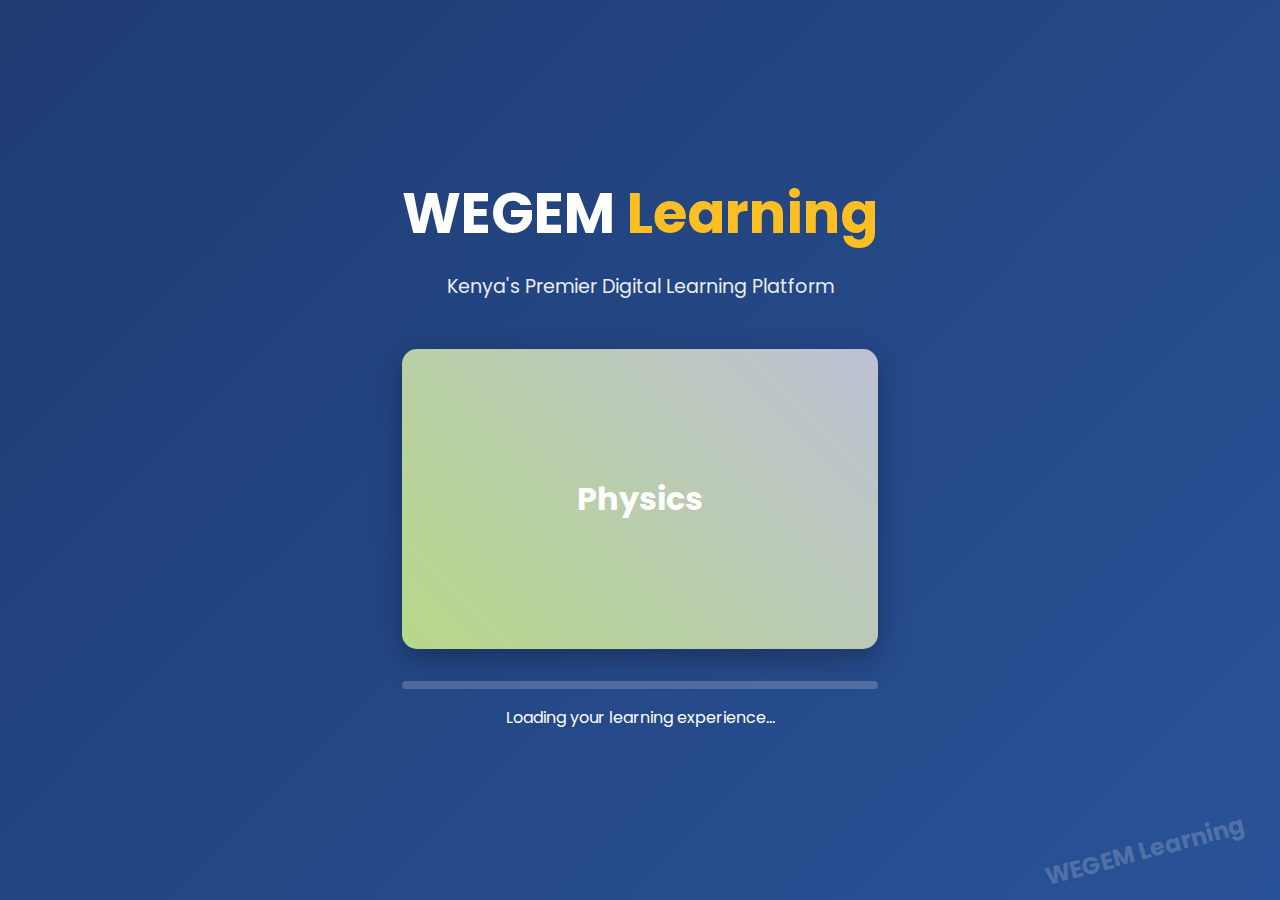
<file: wegem learning/index.html>
<!DOCTYPE html>
<html lang="en">
<head>
    <meta charset="UTF-8">
    <meta name="viewport" content="width=device-width, initial-scale=1.0">
    <title>WEGEM Learning - Kenyan Digital Learning Platform</title>
    <link rel="stylesheet" href="styles.css">
    <link rel="stylesheet" href="https://cdnjs.cloudflare.com/ajax/libs/font-awesome/6.4.0/css/all.min.css">
    <link href="https://fonts.googleapis.com/css2?family=Poppins:wght@300;400;500;600;700&family=Roboto:wght@300;400;500&display=swap" rel="stylesheet">
</head>
<body>
    <!-- Loading Screen -->
    <div id="loading-screen" class="loading-screen">
        <div class="loading-content">
            <div class="loading-title">
                <h1>WEGEM <span>Learning</span></h1>
                <p>Kenya's Premier Digital Learning Platform</p>
            </div>
            <div class="loading-images" id="subject-slideshow">
                <!-- Images will be dynamically added -->
            </div>
            <div class="loading-progress">
                <div class="progress-bar">
                    <div class="progress-fill"></div>
                </div>
                <p>Loading your learning experience...</p>
            </div>
        </div>
        <div class="watermark">WEGEM Learning</div>
    </div>

    <!-- Main Content -->
    <div id="main-content" class="hidden">
        <!-- Header -->
        <header class="header">
            <div class="header-container">
                <div class="logo">
                    <h1><i class="fas fa-graduation-cap"></i> WEGEM <span>Learning</span></h1>
                </div>
                <nav class="main-nav">
                    <button class="nav-btn" id="subject-btn"><i class="fas fa-book"></i> Subjects</button>
                    <button class="nav-btn" id="grade-btn"><i class="fas fa-chalkboard-teacher"></i> Form/Grade</button>
                    <button class="nav-btn" id="home-btn"><i class="fas fa-home"></i> Home</button>
                </nav>
                <div class="user-section">
                    <span id="user-name">Guest</span>
                    <button class="btn-logout" id="logout-btn"><i class="fas fa-sign-out-alt"></i></button>
                </div>
            </div>
        </header>

        <!-- Registration Modal -->
        <div id="registration-modal" class="modal">
            <div class="modal-content">
                <h2>Choose Your Curriculum</h2>
                <div class="curriculum-options">
                    <div class="curriculum-card" id="curriculum-844" data-curriculum="8-4-4">
                        <div class="card-header" style="background: linear-gradient(135deg, #1E40AF, #DB2777, #A78BFA);">
                            <h3>8-4-4 Curriculum</h3>
                        </div>
                        <div class="card-body">
                            <p><i class="fas fa-check-circle"></i> Traditional Kenyan System</p>
                            <p><i class="fas fa-check-circle"></i> Forms 1-4</p>
                            <p><i class="fas fa-check-circle"></i> KCSE Preparation</p>
                        </div>
                        <button class="btn-select">Select 8-4-4</button>
                    </div>
                    
                    <div class="curriculum-card" id="curriculum-cbc" data-curriculum="CBC">
                        <div class="card-header" style="background: linear-gradient(135deg, #3730A3, #FBBF24, #10B981, #EF4444);">
                            <h3>CBC Curriculum</h3>
                        </div>
                        <div class="card-body">
                            <p><i class="fas fa-check-circle"></i> Competency Based</p>
                            <p><i class="fas fa-check-circle"></i> Grades 1-12</p>
                            <p><i class="fas fa-check-circle"></i> Skill Development Focus</p>
                        </div>
                        <button class="btn-select">Select CBC</button>
                    </div>
                </div>
            </div>
        </div>

        <!-- 8-4-4 Registration Form -->
        <div id="form-844" class="registration-form hidden">
            <div class="form-container" style="border-left: 5px solid #1E40AF;">
                <h2><i class="fas fa-user-graduate"></i> 8-4-4 Registration</h2>
                <form id="registerForm844">
                    <div class="form-group">
                        <input type="text" id="name844" placeholder="Full Name" required>
                    </div>
                    <div class="form-row">
                        <select id="form844" required>
                            <option value="">Select Form</option>
                            <option value="Form 1">Form 1</option>
                            <option value="Form 2">Form 2</option>
                            <option value="Form 3">Form 3</option>
                            <option value="Form 4">Form 4</option>
                        </select>
                        <input type="text" id="class844" placeholder="Class" required>
                    </div>
                    <div class="form-row">
                        <input type="text" id="stream844" placeholder="Stream (e.g., North, South)">
                        <input type="text" id="school844" placeholder="School Name" required>
                    </div>
                    <div class="form-group">
                        <input type="text" id="adm844" placeholder="Admission Number" required>
                    </div>
                    <button type="submit" class="btn-submit">Complete Registration</button>
                </form>
            </div>
        </div>

        <!-- CBC Registration Form -->
        <div id="form-cbc" class="registration-form hidden">
            <div class="form-container" style="border-left: 5px solid #3730A3;">
                <h2><i class="fas fa-user-graduate"></i> CBC Registration</h2>
                <form id="registerFormCBC">
                    <div class="form-group">
                        <input type="text" id="nameCBC" placeholder="Full Name" required>
                    </div>
                    <div class="form-row">
                        <input type="text" id="schoolCBC" placeholder="School Name" required>
                        <select id="gradeCBC" required>
                            <option value="">Select Grade</option>
                            <option value="Grade 1">Grade 1</option>
                            <option value="Grade 2">Grade 2</option>
                            <option value="Grade 3">Grade 3</option>
                            <option value="Grade 4">Grade 4</option>
                            <option value="Grade 5">Grade 5</option>
                            <option value="Grade 6">Grade 6</option>
                            <option value="Grade 7">Grade 7</option>
                            <option value="Grade 8">Grade 8</option>
                            <option value="Grade 9">Grade 9</option>
                            <option value="Grade 10">Grade 10</option>
                            <option value="Grade 11">Grade 11</option>
                            <option value="Grade 12">Grade 12</option>
                        </select>
                    </div>
                    <div class="form-row">
                        <input type="text" id="streamCBC" placeholder="Stream (Optional)">
                        <input type="text" id="admCBC" placeholder="Admission Number" required>
                    </div>
                    <button type="submit" class="btn-submit">Complete Registration</button>
                </form>
            </div>
        </div>

        <!-- Main Dashboard -->
        <main class="dashboard hidden" id="dashboard">
            <div class="welcome-banner">
                <h2>Welcome, <span id="display-name">Student</span>!</h2>
                <p>Your <span id="display-curriculum">8-4-4</span> Learning Journey Begins Here</p>
            </div>

            <div class="features-grid">
                <!-- WeGEM AI -->
                <div class="feature-card" id="ai-card">
                    <div class="feature-icon">
                        <i class="fas fa-robot"></i>
                    </div>
                    <h3>WeGEM AI</h3>
                    <p>Ask questions on any topic. Powered by Grok AI</p>
                    <button class="feature-btn" id="ai-btn">Start Chat</button>
                </div>

                <!-- Exams -->
                <div class="feature-card" id="exams-card">
                    <div class="feature-icon">
                        <i class="fas fa-file-alt"></i>
                    </div>
                    <h3>Exams Section</h3>
                    <p>KCSE-style papers with daily updates</p>
                    <button class="feature-btn" id="exams-btn">View Exams</button>
                </div>

                <!-- Quiz -->
                <div class="feature-card" id="quiz-card">
                    <div class="feature-icon">
                        <i class="fas fa-question-circle"></i>
                    </div>
                    <h3>Quiz Section</h3>
                    <p>Test yourself with Quick Quiz or Normal Quiz</p>
                    <button class="feature-btn" id="quiz-btn">Take Quiz</button>
                </div>

                <!-- Symposium -->
                <div class="feature-card" id="symposium-card">
                    <div class="feature-icon">
                        <i class="fas fa-users"></i>
                    </div>
                    <h3>Symposium</h3>
                    <p>Group competition with other schools</p>
                    <button class="feature-btn" id="symposium-btn">Join Game</button>
                </div>

                <!-- Notepad -->
                <div class="feature-card" id="notepad-card">
                    <div class="feature-icon">
                        <i class="fas fa-sticky-note"></i>
                    </div>
                    <h3>Digital Notepad</h3>
                    <p>Take notes and save your learning</p>
                    <button class="feature-btn" id="notepad-btn">Open Notepad</button>
                </div>

                <!-- Progress -->
                <div class="feature-card" id="progress-card">
                    <div class="feature-icon">
                        <i class="fas fa-chart-line"></i>
                    </div>
                    <h3>Progress Tracker</h3>
                    <p>View your learning statistics</p>
                    <button class="feature-btn" id="progress-btn">View Progress</button>
                </div>
            </div>

            <!-- Quick Access -->
            <div class="quick-access">
                <h3><i class="fas fa-bolt"></i> Quick Access</h3>
                <div class="quick-links">
                    <button class="quick-link" id="quick-quiz-btn">
                        <i class="fas fa-stopwatch"></i> Quick Quiz (30 Questions)
                    </button>
                    <button class="quick-link" id="recent-papers-btn">
                        <i class="fas fa-newspaper"></i> Recent Exam Papers
                    </button>
                    <button class="quick-link" id="downloads-btn">
                        <i class="fas fa-download"></i> Downloaded Content
                    </button>
                </div>
            </div>
        </main>

        <!-- WeGEM AI Interface -->
        <div id="ai-interface" class="feature-interface hidden">
            <div class="interface-header">
                <h2><i class="fas fa-robot"></i> WeGEM AI</h2>
                <p>Powered by Grok AI - Ask any question</p>
                <button class="btn-back" id="ai-back-btn"><i class="fas fa-arrow-left"></i> Back</button>
            </div>
            <div class="ai-container">
                <div class="ai-chat" id="ai-chat">
                    <div class="ai-message">
                        <div class="message-content">
                            <strong>WeGEM AI:</strong> Hello! I'm your learning assistant. Ask me anything about your subjects, homework, or concepts you're struggling with. I can also generate quiz questions for you!
                        </div>
                    </div>
                </div>
                <div class="ai-input">
                    <textarea id="ai-input" placeholder="Type your question here... (e.g., 'Explain photosynthesis' or 'Generate 5 questions about algebra')"></textarea>
                    <button id="ai-send-btn"><i class="fas fa-paper-plane"></i> Send</button>
                </div>
                <div class="ai-actions">
                    <button class="ai-action-btn" id="generate-quiz-btn">
                        <i class="fas fa-question"></i> Generate Quiz
                    </button>
                    <button class="ai-action-btn" id="explain-concept-btn">
                        <i class="fas fa-lightbulb"></i> Explain Concept
                    </button>
                    <button class="ai-action-btn" id="past-paper-btn">
                        <i class="fas fa-file-pdf"></i> Past Paper Help
                    </button>
                </div>
            </div>
        </div>

        <!-- Quiz Interface -->
        <div id="quiz-interface" class="feature-interface hidden">
            <div class="interface-header">
                <h2><i class="fas fa-question-circle"></i> Quiz Section</h2>
                <button class="btn-back" id="quiz-back-btn"><i class="fas fa-arrow-left"></i> Back</button>
            </div>
            <div class="quiz-options">
                <div class="quiz-type" id="quick-quiz-option">
                    <h3><i class="fas fa-bolt"></i> Quick Quiz</h3>
                    <p>30 random questions from all topics</p>
                    <p><i class="fas fa-clock"></i> 60 seconds per question</p>
                    <button class="quiz-start-btn" id="start-quick-quiz">Start Quick Quiz</button>
                </div>
                <div class="quiz-type" id="normal-quiz-option">
                    <h3><i class="fas fa-sliders-h"></i> Normal Quiz</h3>
                    <p>Customize by Form/Grade, Subject, and Topic</p>
                    <div class="quiz-selectors">
                        <select id="quiz-form">
                            <option value="">Select Form/Grade</option>
                        </select>
                        <select id="quiz-subject">
                            <option value="">Select Subject</option>
                        </select>
                        <select id="quiz-topic">
                            <option value="">Select Topic</option>
                        </select>
                    </div>
                    <button class="quiz-start-btn" id="start-normal-quiz">Start Normal Quiz</button>
                </div>
            </div>
        </div>

        <!-- Quiz Taking Interface -->
        <div id="quiz-taking" class="hidden">
            <div class="quiz-header">
                <div class="quiz-timer">
                    <i class="fas fa-clock"></i> <span id="quiz-timer">60</span>s
                </div>
                <div class="quiz-progress">
                    Question <span id="current-question">1</span> of <span id="total-questions">30</span>
                </div>
                <button class="btn-quit-quiz" id="quit-quiz-btn">Quit Quiz</button>
            </div>
            <div class="quiz-question-container">
                <div class="quiz-question" id="quiz-question">
                    <!-- Question will be loaded here -->
                </div>
                <div class="quiz-answer">
                    <textarea id="quiz-answer-input" placeholder="Type your answer here... (Short text answers only)"></textarea>
                    <button id="submit-answer-btn">Submit Answer</button>
                </div>
            </div>
        </div>

        <!-- Notepad Interface -->
        <div id="notepad-interface" class="feature-interface hidden">
            <div class="interface-header">
                <h2><i class="fas fa-sticky-note"></i> Digital Notepad</h2>
                <button class="btn-back" id="notepad-back-btn"><i class="fas fa-arrow-left"></i> Back</button>
            </div>
            <div class="notepad-container">
                <div class="notepad-tools">
                    <button id="new-note-btn"><i class="fas fa-plus"></i> New Note</button>
                    <button id="save-note-btn"><i class="fas fa-save"></i> Save Note</button>
                    <button id="delete-note-btn"><i class="fas fa-trash"></i> Delete Note</button>
                    <select id="note-subject">
                        <option value="">All Subjects</option>
                    </select>
                </div>
                <div class="notepad-content">
                    <div class="notes-list" id="notes-list">
                        <!-- Notes will appear here -->
                    </div>
                    <div class="note-editor">
                        <input type="text" id="note-title" placeholder="Note Title">
                        <textarea id="note-content" placeholder="Start typing your notes here..."></textarea>
                    </div>
                </div>
            </div>
        </div>

        <!-- Exams Interface -->
        <div id="exams-interface" class="feature-interface hidden">
            <div class="interface-header">
                <h2><i class="fas fa-file-alt"></i> Exams Section</h2>
                <p>KCSE-style papers for Form 3 & 4</p>
                <button class="btn-back" id="exams-back-btn"><i class="fas fa-arrow-left"></i> Back</button>
            </div>
            <div class="exams-container">
                <div class="exams-filter">
                    <select id="exam-subject">
                        <option value="">Select Subject</option>
                    </select>
                    <select id="exam-form">
                        <option value="Form 3">Form 3</option>
                        <option value="Form 4">Form 4</option>
                    </select>
                    <button id="search-exams-btn"><i class="fas fa-search"></i> Search Papers</button>
                </div>
                <div class="exams-grid" id="exams-grid">
                    <!-- Exam papers will be loaded here -->
                </div>
            </div>
        </div>

        <!-- Symposium Interface -->
        <div id="symposium-interface" class="feature-interface hidden">
            <div class="interface-header">
                <h2><i class="fas fa-users"></i> Symposium - Group Competition</h2>
                <button class="btn-back" id="symposium-back-btn"><i class="fas fa-arrow-left"></i> Back</button>
            </div>
            <div class="symposium-container">
                <div class="symposium-setup">
                    <h3>Setup New Game</h3>
                    <div class="setup-options">
                        <input type="text" id="group1-name" placeholder="Group 1 Name" value="Group Alpha">
                        <input type="text" id="group2-name" placeholder="Group 2 Name" value="Group Beta">
                        <select id="symposium-subject">
                            <option value="">Select Subject</option>
                        </select>
                        <input type="number" id="question-count" placeholder="Number of Questions" value="10" min="5" max="50">
                    </div>
                    <button id="start-symposium-btn" class="btn-symposium-start">
                        <i class="fas fa-play"></i> Start Symposium
                    </button>
                </div>
                <div class="symposium-game hidden" id="symposium-game">
                    <div class="game-header">
                        <div class="group-score" id="group1-score">
                            <h4 id="group1-display">Group Alpha</h4>
                            <div class="score">0</div>
                        </div>
                        <div class="game-timer">
                            <i class="fas fa-clock"></i> <span id="symposium-timer">90</span>s
                        </div>
                        <div class="group-score" id="group2-score">
                            <h4 id="group2-display">Group Beta</h4>
                            <div class="score">0</div>
                        </div>
                    </div>
                    <div class="game-question">
                        <div class="question-number">Question <span id="game-question-num">1</span></div>
                        <div class="question-text" id="game-question-text">
                            <!-- Question appears here -->
                        </div>
                    </div>
                    <div class="game-controls">
                        <button class="game-btn pass-btn" id="pass-btn">
                            <i class="fas fa-forward"></i> Pass
                        </button>
                        <button class="game-btn answer-btn" id="answer-btn">
                            <i class="fas fa-check-circle"></i> Answer
                        </button>
                    </div>
                    <div class="answer-section hidden" id="answer-section">
                        <textarea id="symposium-answer" placeholder="Type your answer..."></textarea>
                        <button id="submit-symposium-answer">Submit Answer</button>
                    </div>
                </div>
            </div>
        </div>
    </div>

    <!-- Notification System -->
    <div id="notification" class="notification hidden">
        <span id="notification-message"></span>
    </div>

    <script src="script.js"></script>
</body>
</html>
</file>
<file: wegem learning/styles.css>
/* Reset and Base Styles */
* {
    margin: 0;
    padding: 0;
    box-sizing: border-box;
}

:root {
    --primary-844: #1E40AF;
    --secondary-844: #DB2777;
    --accent-844: #A78BFA;
    --primary-cbc: #3730A3;
    --secondary-cbc: #FBBF24;
    --accent1-cbc: #10B981;
    --accent2-cbc: #EF4444;
    --bg-color: #f8fafc;
    --text-color: #1e293b;
    --card-bg: #ffffff;
    --shadow: 0 4px 6px -1px rgba(0, 0, 0, 0.1);
}

body {
    font-family: 'Poppins', sans-serif;
    background: var(--bg-color);
    color: var(--text-color);
    min-height: 100vh;
    overflow-x: hidden;
}

.hidden {
    display: none !important;
}

/* Loading Screen */
.loading-screen {
    position: fixed;
    top: 0;
    left: 0;
    width: 100%;
    height: 100%;
    background: linear-gradient(135deg, #1e3c72 0%, #2a5298 100%);
    display: flex;
    justify-content: center;
    align-items: center;
    z-index: 1000;
}

.loading-content {
    text-align: center;
    color: white;
    max-width: 800px;
    padding: 2rem;
}

.loading-title h1 {
    font-size: 3.5rem;
    margin-bottom: 1rem;
}

.loading-title h1 span {
    color: #FBBF24;
}

.loading-title p {
    font-size: 1.2rem;
    opacity: 0.9;
    margin-bottom: 3rem;
}

.loading-images {
    height: 300px;
    margin: 2rem auto;
    position: relative;
    overflow: hidden;
    border-radius: 15px;
    box-shadow: 0 10px 30px rgba(0, 0, 0, 0.3);
}

.subject-slide {
    position: absolute;
    width: 100%;
    height: 100%;
    object-fit: cover;
    opacity: 0;
    transition: opacity 0.3s ease;
}

.subject-slide.active {
    opacity: 1;
}

.loading-progress {
    margin-top: 2rem;
}

.progress-bar {
    width: 100%;
    height: 8px;
    background: rgba(255, 255, 255, 0.2);
    border-radius: 4px;
    overflow: hidden;
    margin-bottom: 1rem;
}

.progress-fill {
    height: 100%;
    background: linear-gradient(90deg, #FBBF24, #10B981);
    width: 0%;
    transition: width 0.3s ease;
    animation: loading 3s ease-in-out forwards;
}

@keyframes loading {
    0% { width: 0%; }
    100% { width: 100%; }
}

.watermark {
    position: absolute;
    bottom: 2rem;
    right: 2rem;
    font-size: 1.5rem;
    color: rgba(255, 255, 255, 0.2);
    font-weight: bold;
    transform: rotate(-15deg);
}

/* Header */
.header {
    background: white;
    box-shadow: var(--shadow);
    position: sticky;
    top: 0;
    z-index: 100;
}

.header-container {
    max-width: 1400px;
    margin: 0 auto;
    padding: 1rem 2rem;
    display: flex;
    justify-content: space-between;
    align-items: center;
}

.logo h1 {
    font-size: 1.8rem;
    color: var(--primary-844);
}

.logo span {
    color: var(--secondary-844);
}

.main-nav {
    display: flex;
    gap: 1rem;
}

.nav-btn {
    padding: 0.75rem 1.5rem;
    border: none;
    background: linear-gradient(135deg, var(--primary-844), var(--secondary-844));
    color: white;
    border-radius: 25px;
    font-weight: 500;
    cursor: pointer;
    transition: transform 0.2s, box-shadow 0.2s;
    display: flex;
    align-items: center;
    gap: 0.5rem;
}

.nav-btn:hover {
    transform: translateY(-2px);
    box-shadow: 0 6px 12px rgba(30, 64, 175, 0.3);
}

.user-section {
    display: flex;
    align-items: center;
    gap: 1rem;
    font-weight: 500;
}

.btn-logout {
    background: #ef4444;
    color: white;
    border: none;
    padding: 0.5rem 1rem;
    border-radius: 20px;
    cursor: pointer;
    transition: background 0.2s;
}

.btn-logout:hover {
    background: #dc2626;
}

/* Registration Modal */
.modal {
    position: fixed;
    top: 0;
    left: 0;
    width: 100%;
    height: 100%;
    background: rgba(0, 0, 0, 0.8);
    display: flex;
    justify-content: center;
    align-items: center;
    z-index: 200;
}

.modal-content {
    background: white;
    border-radius: 20px;
    padding: 3rem;
    max-width: 900px;
    width: 90%;
    position: relative;
    background-image: url('data:image/svg+xml,<svg xmlns="http://www.w3.org/2000/svg" viewBox="0 0 100 100"><circle cx="50" cy="50" r="40" fill="none" stroke="%23f0f0f0" stroke-width="1"/></svg>');
    background-size: cover;
}

.curriculum-options {
    display: grid;
    grid-template-columns: repeat(auto-fit, minmax(300px, 1fr));
    gap: 2rem;
    margin-top: 2rem;
}

.curriculum-card {
    background: white;
    border-radius: 15px;
    overflow: hidden;
    box-shadow: var(--shadow);
    transition: transform 0.3s;
}

.curriculum-card:hover {
    transform: translateY(-10px);
}

.card-header {
    padding: 2rem;
    color: white;
    text-align: center;
}

.card-body {
    padding: 2rem;
}

.card-body p {
    margin: 0.5rem 0;
    display: flex;
    align-items: center;
    gap: 0.5rem;
}

.btn-select {
    width: 100%;
    padding: 1rem;
    background: #1e293b;
    color: white;
    border: none;
    font-size: 1.1rem;
    cursor: pointer;
    transition: background 0.2s;
}

.btn-select:hover {
    background: #334155;
}

/* Registration Forms */
.registration-form {
    max-width: 1400px;
    margin: 2rem auto;
    padding: 0 2rem;
}

.form-container {
    background: white;
    border-radius: 15px;
    padding: 3rem;
    box-shadow: var(--shadow);
    max-width: 600px;
    margin: 0 auto;
}

.form-container h2 {
    margin-bottom: 2rem;
    color: var(--text-color);
    display: flex;
    align-items: center;
    gap: 0.5rem;
}

.form-group {
    margin-bottom: 1.5rem;
}

.form-row {
    display: grid;
    grid-template-columns: 1fr 1fr;
    gap: 1rem;
    margin-bottom: 1.5rem;
}

input, select {
    width: 100%;
    padding: 1rem;
    border: 2px solid #e2e8f0;
    border-radius: 10px;
    font-size: 1rem;
    transition: border-color 0.2s;
}

input:focus, select:focus {
    outline: none;
    border-color: var(--primary-844);
}

.btn-submit {
    width: 100%;
    padding: 1rem;
    background: linear-gradient(135deg, var(--primary-844), var(--secondary-844));
    color: white;
    border: none;
    border-radius: 10px;
    font-size: 1.1rem;
    font-weight: 600;
    cursor: pointer;
    transition: transform 0.2s;
}

.btn-submit:hover {
    transform: translateY(-2px);
}

/* Dashboard */
.dashboard {
    max-width: 1400px;
    margin: 2rem auto;
    padding: 0 2rem;
}

.welcome-banner {
    background: linear-gradient(135deg, var(--primary-844), var(--accent-844));
    color: white;
    padding: 2rem;
    border-radius: 15px;
    margin-bottom: 3rem;
    text-align: center;
}

.features-grid {
    display: grid;
    grid-template-columns: repeat(auto-fit, minmax(300px, 1fr));
    gap: 2rem;
    margin-bottom: 3rem;
}

.feature-card {
    background: var(--card-bg);
    border-radius: 15px;
    padding: 2rem;
    box-shadow: var(--shadow);
    text-align: center;
    transition: transform 0.3s;
    position: relative;
    overflow: hidden;
}

.feature-card:hover {
    transform: translateY(-10px);
}

.feature-card::before {
    content: '';
    position: absolute;
    top: 0;
    left: 0;
    width: 100%;
    height: 5px;
    background: linear-gradient(90deg, var(--primary-844), var(--secondary-844));
}

.feature-icon {
    font-size: 3rem;
    color: var(--primary-844);
    margin-bottom: 1rem;
}

.feature-btn {
    margin-top: 1.5rem;
    padding: 0.75rem 1.5rem;
    background: linear-gradient(135deg, var(--primary-844), var(--secondary-844));
    color: white;
    border: none;
    border-radius: 25px;
    font-weight: 500;
    cursor: pointer;
    transition: all 0.2s;
}

.feature-btn:hover {
    transform: scale(1.05);
    box-shadow: 0 4px 12px rgba(30, 64, 175, 0.3);
}

.quick-access {
    background: white;
    border-radius: 15px;
    padding: 2rem;
    box-shadow: var(--shadow);
}

.quick-links {
    display: grid;
    grid-template-columns: repeat(auto-fit, minmax(250px, 1fr));
    gap: 1rem;
    margin-top: 1rem;
}

.quick-link {
    padding: 1rem;
    background: #f1f5f9;
    border: 2px solid #e2e8f0;
    border-radius: 10px;
    text-align: left;
    cursor: pointer;
    transition: all 0.2s;
    display: flex;
    align-items: center;
    gap: 0.5rem;
}

.quick-link:hover {
    background: linear-gradient(135deg, #f0f9ff, #e0f2fe);
    border-color: var(--primary-844);
    transform: translateX(5px);
}

/* Feature Interfaces */
.feature-interface {
    max-width: 1400px;
    margin: 2rem auto;
    padding: 0 2rem;
}

.interface-header {
    display: flex;
    justify-content: space-between;
    align-items: center;
    margin-bottom: 2rem;
    padding-bottom: 1rem;
    border-bottom: 2px solid #e2e8f0;
}

.btn-back {
    padding: 0.75rem 1.5rem;
    background: #64748b;
    color: white;
    border: none;
    border-radius: 20px;
    cursor: pointer;
    display: flex;
    align-items: center;
    gap: 0.5rem;
    transition: background 0.2s;
}

.btn-back:hover {
    background: #475569;
}

/* AI Interface */
.ai-container {
    background: white;
    border-radius: 15px;
    padding: 2rem;
    box-shadow: var(--shadow);
}

.ai-chat {
    height: 400px;
    overflow-y: auto;
    border: 2px solid #e2e8f0;
    border-radius: 10px;
    padding: 1rem;
    margin-bottom: 1rem;
}

.ai-message {
    margin-bottom: 1rem;
    padding: 1rem;
    background: #f8fafc;
    border-radius: 10px;
    border-left: 4px solid var(--primary-844);
}

.ai-input {
    display: flex;
    gap: 1rem;
    margin-bottom: 1rem;
}

.ai-input textarea {
    flex: 1;
    padding: 1rem;
    border: 2px solid #e2e8f0;
    border-radius: 10px;
    resize: vertical;
    min-height: 80px;
}

#ai-send-btn {
    padding: 0 2rem;
    background: linear-gradient(135deg, var(--primary-844), var(--secondary-844));
    color: white;
    border: none;
    border-radius: 10px;
    cursor: pointer;
    transition: transform 0.2s;
}

#ai-send-btn:hover {
    transform: scale(1.05);
}

.ai-actions {
    display: flex;
    gap: 1rem;
    flex-wrap: wrap;
}

.ai-action-btn {
    padding: 0.75rem 1.5rem;
    background: #f1f5f9;
    border: 2px solid #e2e8f0;
    border-radius: 25px;
    cursor: pointer;
    display: flex;
    align-items: center;
    gap: 0.5rem;
    transition: all 0.2s;
}

.ai-action-btn:hover {
    background: linear-gradient(135deg, var(--accent-844), #c4b5fd);
    color: white;
    border-color: var(--accent-844);
}

/* Quiz Interface */
.quiz-options {
    display: grid;
    grid-template-columns: repeat(auto-fit, minmax(350px, 1fr));
    gap: 2rem;
}

.quiz-type {
    background: white;
    border-radius: 15px;
    padding: 2rem;
    box-shadow: var(--shadow);
    text-align: center;
}

.quiz-type h3 {
    margin-bottom: 1rem;
    color: var(--primary-844);
}

.quiz-selectors {
    display: flex;
    flex-direction: column;
    gap: 1rem;
    margin: 1.5rem 0;
}

.quiz-start-btn {
    padding: 1rem 2rem;
    background: linear-gradient(135deg, var(--primary-844), var(--secondary-844));
    color: white;
    border: none;
    border-radius: 25px;
    font-size: 1.1rem;
    cursor: pointer;
    transition: transform 0.2s;
}

.quiz-start-btn:hover {
    transform: scale(1.05);
}

/* Quiz Taking */
.quiz-header {
    display: flex;
    justify-content: space-between;
    align-items: center;
    background: white;
    padding: 1rem 2rem;
    border-radius: 15px 15px 0 0;
    box-shadow: var(--shadow);
}

.quiz-timer {
    font-size: 1.2rem;
    font-weight: 600;
    color: var(--secondary-844);
}

.quiz-progress {
    font-weight: 500;
}

.btn-quit-quiz {
    padding: 0.5rem 1rem;
    background: #ef4444;
    color: white;
    border: none;
    border-radius: 20px;
    cursor: pointer;
}

.quiz-question-container {
    background: white;
    padding: 2rem;
    border-radius: 0 0 15px 15px;
    box-shadow: var(--shadow);
    margin-top: 1px;
}

.quiz-question {
    font-size: 1.2rem;
    margin-bottom: 2rem;
    padding: 1.5rem;
    background: #f8fafc;
    border-radius: 10px;
    border-left: 4px solid var(--primary-844);
}

.quiz-answer {
    display: flex;
    flex-direction: column;
    gap: 1rem;
}

.quiz-answer textarea {
    width: 100%;
    padding: 1rem;
    border: 2px solid #e2e8f0;
    border-radius: 10px;
    min-height: 100px;
    resize: vertical;
}

#submit-answer-btn {
    align-self: flex-end;
    padding: 1rem 2rem;
    background: linear-gradient(135deg, var(--primary-844), var(--secondary-844));
    color: white;
    border: none;
    border-radius: 10px;
    cursor: pointer;
}

/* Notepad */
.notepad-container {
    background: white;
    border-radius: 15px;
    padding: 2rem;
    box-shadow: var(--shadow);
}

.notepad-tools {
    display: flex;
    gap: 1rem;
    margin-bottom: 2rem;
    flex-wrap: wrap;
}

.notepad-tools button {
    padding: 0.75rem 1.5rem;
    background: #f1f5f9;
    border: 2px solid #e2e8f0;
    border-radius: 20px;
    cursor: pointer;
    display: flex;
    align-items: center;
    gap: 0.5rem;
    transition: all 0.2s;
}

.notepad-tools button:hover {
    background: linear-gradient(135deg, var(--accent-844), #c4b5fd);
    color: white;
    border-color: var(--accent-844);
}

.notepad-content {
    display: grid;
    grid-template-columns: 300px 1fr;
    gap: 2rem;
    height: 500px;
}

.notes-list {
    border-right: 2px solid #e2e8f0;
    padding-right: 1rem;
    overflow-y: auto;
}

.note-item {
    padding: 1rem;
    margin-bottom: 0.5rem;
    background: #f8fafc;
    border-radius: 10px;
    cursor: pointer;
    transition: all 0.2s;
}

.note-item:hover {
    background: #e0f2fe;
    transform: translateX(5px);
}

.note-item.active {
    background: linear-gradient(135deg, var(--primary-844), var(--accent-844));
    color: white;
}

.note-editor {
    display: flex;
    flex-direction: column;
    gap: 1rem;
}

#note-title {
    padding: 1rem;
    border: 2px solid #e2e8f0;
    border-radius: 10px;
    font-size: 1.2rem;
}

#note-content {
    flex: 1;
    padding: 1rem;
    border: 2px solid #e2e8f0;
    border-radius: 10px;
    resize: none;
    font-family: 'Roboto', sans-serif;
    line-height: 1.6;
}

/* Exams Interface */
.exams-container {
    background: white;
    border-radius: 15px;
    padding: 2rem;
    box-shadow: var(--shadow);
}

.exams-filter {
    display: flex;
    gap: 1rem;
    margin-bottom: 2rem;
    flex-wrap: wrap;
}

#search-exams-btn {
    padding: 0.75rem 1.5rem;
    background: linear-gradient(135deg, var(--primary-844), var(--secondary-844));
    color: white;
    border: none;
    border-radius: 10px;
    cursor: pointer;
}

.exams-grid {
    display: grid;
    grid-template-columns: repeat(auto-fill, minmax(300px, 1fr));
    gap: 1.5rem;
}

.exam-card {
    background: #f8fafc;
    border-radius: 10px;
    padding: 1.5rem;
    border: 2px solid #e2e8f0;
    transition: all 0.2s;
}

.exam-card:hover {
    border-color: var(--primary-844);
    transform: translateY(-5px);
    box-shadow: var(--shadow);
}

.exam-card h4 {
    color: var(--primary-844);
    margin-bottom: 0.5rem;
}

.download-btn {
    margin-top: 1rem;
    padding: 0.5rem 1rem;
    background: #10B981;
    color: white;
    border: none;
    border-radius: 5px;
    cursor: pointer;
    display: flex;
    align-items: center;
    gap: 0.5rem;
}

/* Symposium Interface */
.symposium-container {
    background: white;
    border-radius: 15px;
    padding: 2rem;
    box-shadow: var(--shadow);
}

.symposium-setup {
    text-align: center;
    max-width: 600px;
    margin: 0 auto;
}

.setup-options {
    display: grid;
    grid-template-columns: 1fr 1fr;
    gap: 1rem;
    margin: 2rem 0;
}

.btn-symposium-start {
    padding: 1rem 3rem;
    background: linear-gradient(135deg, #10B981, #059669);
    color: white;
    border: none;
    border-radius: 25px;
    font-size: 1.2rem;
    cursor: pointer;
    transition: transform 0.2s;
}

.btn-symposium-start:hover {
    transform: scale(1.05);
}

/* Symposium Game */
.symposium-game {
    margin-top: 2rem;
}

.game-header {
    display: flex;
    justify-content: space-between;
    align-items: center;
    background: linear-gradient(135deg, var(--primary-844), var(--accent-844));
    color: white;
    padding: 1.5rem;
    border-radius: 15px 15px 0 0;
}

.group-score {
    text-align: center;
    flex: 1;
}

.group-score .score {
    font-size: 2rem;
    font-weight: bold;
    margin-top: 0.5rem;
}

.game-timer {
    font-size: 1.5rem;
    font-weight: bold;
}

.game-question {
    background: #f8fafc;
    padding: 2rem;
    text-align: center;
    font-size: 1.2rem;
    border-left: 4px solid var(--primary-844);
    border-right: 4px solid var(--primary-844);
}

.question-number {
    color: var(--primary-844);
    font-weight: bold;
    margin-bottom: 1rem;
}

.game-controls {
    display: flex;
    justify-content: center;
    gap: 2rem;
    padding: 2rem;
    background: white;
    border-radius: 0 0 15px 15px;
}

.game-btn {
    padding: 1rem 2rem;
    border: none;
    border-radius: 25px;
    font-size: 1.1rem;
    cursor: pointer;
    display: flex;
    align-items: center;
    gap: 0.5rem;
    transition: transform 0.2s;
}

.pass-btn {
    background: linear-gradient(135deg, #F59E0B, #D97706);
    color: white;
}

.answer-btn {
    background: linear-gradient(135deg, #10B981, #059669);
    color: white;
}

.game-btn:hover {
    transform: scale(1.05);
}

.answer-section {
    margin-top: 1rem;
    padding: 1rem;
    background: #f8fafc;
    border-radius: 10px;
}

#symposium-answer {
    width: 100%;
    padding: 1rem;
    border: 2px solid #e2e8f0;
    border-radius: 10px;
    min-height: 80px;
    resize: vertical;
    margin-bottom: 1rem;
}

#submit-symposium-answer {
    width: 100%;
    padding: 1rem;
    background: linear-gradient(135deg, var(--primary-844), var(--secondary-844));
    color: white;
    border: none;
    border-radius: 10px;
    cursor: pointer;
}

/* Notification */
.notification {
    position: fixed;
    bottom: 2rem;
    right: 2rem;
    background: linear-gradient(135deg, #10B981, #059669);
    color: white;
    padding: 1rem 2rem;
    border-radius: 10px;
    box-shadow: 0 4px 12px rgba(0, 0, 0, 0.2);
    z-index: 1000;
    animation: slideIn 0.3s ease;
}

@keyframes slideIn {
    from {
        transform: translateX(100%);
        opacity: 0;
    }
    to {
        transform: translateX(0);
        opacity: 1;
    }
}

/* Responsive Design */
@media (max-width: 768px) {
    .header-container {
        flex-direction: column;
        gap: 1rem;
        padding: 1rem;
    }
    
    .main-nav {
        flex-wrap: wrap;
        justify-content: center;
    }
    
    .features-grid {
        grid-template-columns: 1fr;
    }
    
    .form-row {
        grid-template-columns: 1fr;
    }
    
    .notepad-content {
        grid-template-columns: 1fr;
        height: auto;
    }
    
    .notes-list {
        border-right: none;
        border-bottom: 2px solid #e2e8f0;
        padding-right: 0;
        padding-bottom: 1rem;
        margin-bottom: 1rem;
    }
    
    .setup-options {
        grid-template-columns: 1fr;
    }
    
    .game-header {
        flex-direction: column;
        gap: 1rem;
    }
    
    .quiz-options {
        grid-template-columns: 1fr;
    }
}
</file>
